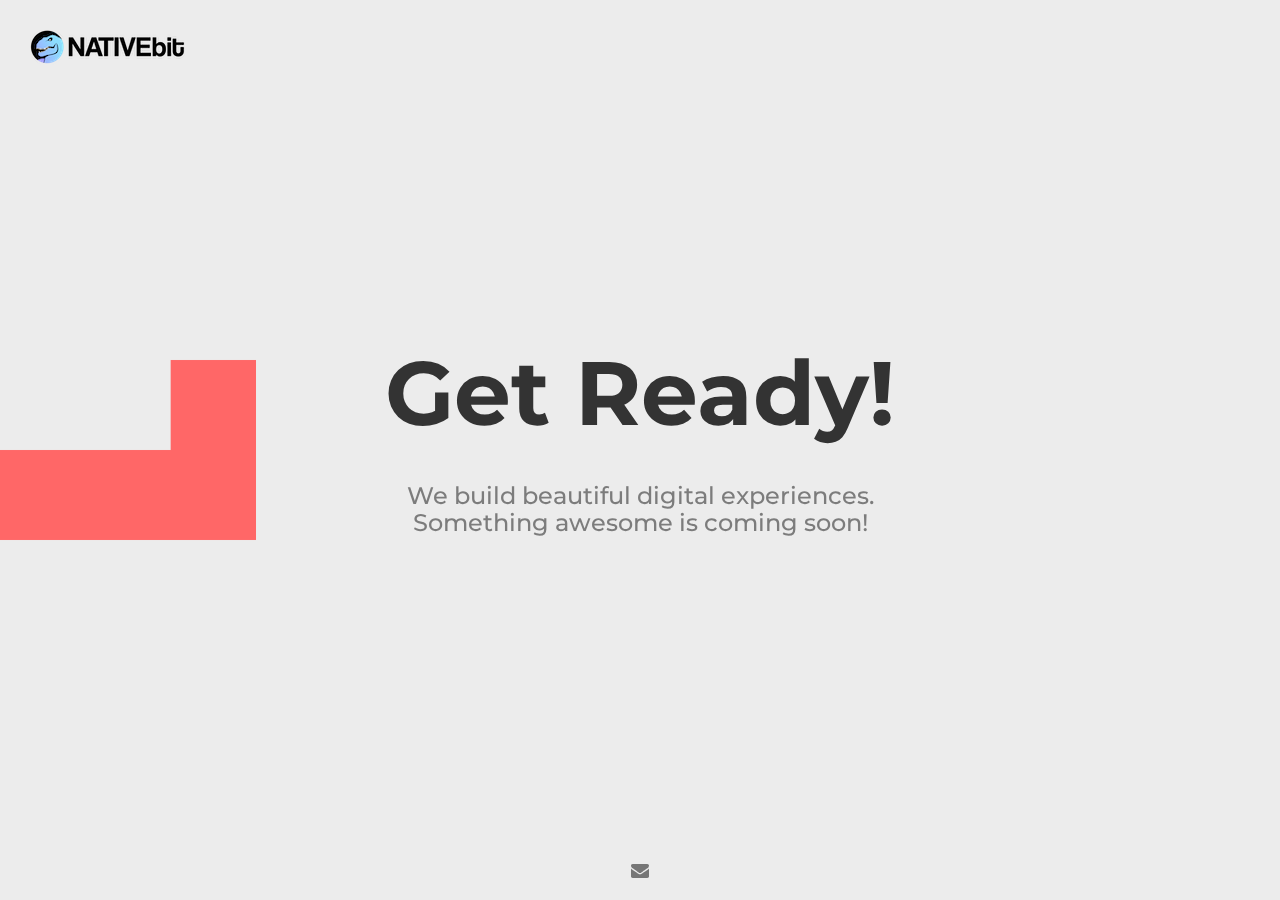
<file: index.html>
<!DOCTYPE html>

<html lang="en-US">
<head>
    <meta charset="UTF-8"/>
    <meta name="viewport" content="width=device-width, initial-scale=1.0">
    <meta name="author" content="Nativebit">

    <link href="assets/fonts/font-awesome.css" rel="stylesheet" type="text/css">
    <link href="assets/fonts/elegant-fonts.css" rel="stylesheet" type="text/css">
    <link href="https://fonts.googleapis.com/css?family=Montserrat:400,700" rel="stylesheet">
    <link rel="stylesheet" href="assets/bootstrap/css/bootstrap.css" type="text/css">
    <link rel="stylesheet" href="assets/css/magnific-popup.css" type="text/css">
    <link rel="stylesheet" href="assets/css/style.css" type="text/css">

    <title>NativeBit - Software Development Agency</title>

    <style>
        body { background-color: #f3f3f3; }
    </style>

</head>

<body>

<div class="page-wrapper">
    <header>
        <div class="brand animate"><a href=""><img src="assets/img/logo.png" alt=""></a></div>
    </header>
    <div class="content-wrapper">
        <div class="content-main animate">
            <div class="container">
                <h1 class="font-size-90">Get Ready!</h1>
                <h2 class="opacity-60">We build beautiful digital experiences.<br>Something awesome is coming soon!</h2>
            </div>
            <!--end container-->
        </div>
        <!--end content-main-->
        <div class="background-wrapper">
            <div id="background-content"></div>
        </div>
        <!--end background-wrapper-->
    </div>
    <!--end content-wrapper-->
    <footer>
        <div class="social-icons animate">
            <a href="mailto:info@nativebit.it"><i class="fa fa-envelope"></i></a>
        </div>
        <!--end social-icons-->
    </footer>
</div>
<!--end page-wrapper-->

<script  src="assets/js/jquery-2.2.1.min.js"></script>
<script  src="http://maps.google.com/maps/api/js"></script>
<script  src="assets/bootstrap/js/bootstrap.min.js"></script>
<script  src="assets/js/jquery.validate.min.js"></script>
<script  src="assets/js/jquery.magnific-popup.min.js"></script>
<script  src="assets/js/blockrain.jquery.min.js"></script>
<script  src="assets/js/custom.js"></script>

<script>

    // Background

    window.BlockrainThemes = {
        'my': {
            background: '#ececec',
            backgroundGrid: null,
            primary: null,
            secondary: null,
            stroke: null,
            innerStroke: null,
            blocks: {
                line:     '#8dff8b',
                square:   '#ff6767',
                arrow:    '#61dfff',
                rightHook:'#ff6767',
                leftHook: '#c8c8c8',
                rightZag: '#ffe858',
                leftZag:  '#ffffff'
            }
        }
    };
    $('#background-content').blockrain({
        theme: "my",
        blockWidth: 15,
        speed: 10,
        autoplay: true,
        autoplayRestart: true
    });


</script>

</body>
</file>
<file: assets/fonts/elegant-fonts.css>
@font-face {
	font-family: 'ElegantIcons';
	src:url('fonts/ElegantIcons.eot');
	src:url('fonts/ElegantIcons.eot?#iefix') format('embedded-opentype'),
		url('fonts/ElegantIcons.woff') format('woff'),
		url('fonts/ElegantIcons.ttf') format('truetype'),
		url('fonts/ElegantIcons.svg#ElegantIcons') format('svg');
	font-weight: normal;
	font-style: normal;
}

/* Use the following CSS code if you want to use data attributes for inserting your icons */
[data-icon]:before {
	font-family: 'ElegantIcons';
	content: attr(data-icon);
	speak: none;
	font-weight: normal;
	font-variant: normal;
	text-transform: none;
	line-height: 1;
	-webkit-font-smoothing: antialiased;
	-moz-osx-font-smoothing: grayscale;
}

/* Use the following CSS code if you want to have a class per icon */
/*
Instead of a list of all class selectors,
you can use the generic selector below, but it's slower:
[class*="your-class-prefix"] {
*/
.arrow_up, .arrow_down, .arrow_left, .arrow_right, .arrow_left-up, .arrow_right-up, .arrow_right-down, .arrow_left-down, .arrow-up-down, .arrow_up-down_alt, .arrow_left-right_alt, .arrow_left-right, .arrow_expand_alt2, .arrow_expand_alt, .arrow_condense, .arrow_expand, .arrow_move, .arrow_carrot-up, .arrow_carrot-down, .arrow_carrot-left, .arrow_carrot-right, .arrow_carrot-2up, .arrow_carrot-2down, .arrow_carrot-2left, .arrow_carrot-2right, .arrow_carrot-up_alt2, .arrow_carrot-down_alt2, .arrow_carrot-left_alt2, .arrow_carrot-right_alt2, .arrow_carrot-2up_alt2, .arrow_carrot-2down_alt2, .arrow_carrot-2left_alt2, .arrow_carrot-2right_alt2, .arrow_triangle-up, .arrow_triangle-down, .arrow_triangle-left, .arrow_triangle-right, .arrow_triangle-up_alt2, .arrow_triangle-down_alt2, .arrow_triangle-left_alt2, .arrow_triangle-right_alt2, .arrow_back, .icon_minus-06, .icon_plus, .icon_close, .icon_check, .icon_minus_alt2, .icon_plus_alt2, .icon_close_alt2, .icon_check_alt2, .icon_zoom-out_alt, .icon_zoom-in_alt, .icon_search, .icon_box-empty, .icon_box-selected, .icon_minus-box, .icon_plus-box, .icon_box-checked, .icon_circle-empty, .icon_circle-slelected, .icon_stop_alt2, .icon_stop, .icon_pause_alt2, .icon_pause, .icon_menu, .icon_menu-square_alt2, .icon_menu-circle_alt2, .icon_ul, .icon_ol, .icon_adjust-horiz, .icon_adjust-vert, .icon_document_alt, .icon_documents_alt, .icon_pencil, .icon_pencil-edit_alt, .icon_pencil-edit, .icon_folder-alt, .icon_folder-open_alt, .icon_folder-add_alt, .icon_info_alt, .icon_error-oct_alt, .icon_error-circle_alt, .icon_error-triangle_alt, .icon_question_alt2, .icon_question, .icon_comment_alt, .icon_chat_alt, .icon_vol-mute_alt, .icon_volume-low_alt, .icon_volume-high_alt, .icon_quotations, .icon_quotations_alt2, .icon_clock_alt, .icon_lock_alt, .icon_lock-open_alt, .icon_key_alt, .icon_cloud_alt, .icon_cloud-upload_alt, .icon_cloud-download_alt, .icon_image, .icon_images, .icon_lightbulb_alt, .icon_gift_alt, .icon_house_alt, .icon_genius, .icon_mobile, .icon_tablet, .icon_laptop, .icon_desktop, .icon_camera_alt, .icon_mail_alt, .icon_cone_alt, .icon_ribbon_alt, .icon_bag_alt, .icon_creditcard, .icon_cart_alt, .icon_paperclip, .icon_tag_alt, .icon_tags_alt, .icon_trash_alt, .icon_cursor_alt, .icon_mic_alt, .icon_compass_alt, .icon_pin_alt, .icon_pushpin_alt, .icon_map_alt, .icon_drawer_alt, .icon_toolbox_alt, .icon_book_alt, .icon_calendar, .icon_film, .icon_table, .icon_contacts_alt, .icon_headphones, .icon_lifesaver, .icon_piechart, .icon_refresh, .icon_link_alt, .icon_link, .icon_loading, .icon_blocked, .icon_archive_alt, .icon_heart_alt, .icon_star_alt, .icon_star-half_alt, .icon_star, .icon_star-half, .icon_tools, .icon_tool, .icon_cog, .icon_cogs, .arrow_up_alt, .arrow_down_alt, .arrow_left_alt, .arrow_right_alt, .arrow_left-up_alt, .arrow_right-up_alt, .arrow_right-down_alt, .arrow_left-down_alt, .arrow_condense_alt, .arrow_expand_alt3, .arrow_carrot_up_alt, .arrow_carrot-down_alt, .arrow_carrot-left_alt, .arrow_carrot-right_alt, .arrow_carrot-2up_alt, .arrow_carrot-2dwnn_alt, .arrow_carrot-2left_alt, .arrow_carrot-2right_alt, .arrow_triangle-up_alt, .arrow_triangle-down_alt, .arrow_triangle-left_alt, .arrow_triangle-right_alt, .icon_minus_alt, .icon_plus_alt, .icon_close_alt, .icon_check_alt, .icon_zoom-out, .icon_zoom-in, .icon_stop_alt, .icon_menu-square_alt, .icon_menu-circle_alt, .icon_document, .icon_documents, .icon_pencil_alt, .icon_folder, .icon_folder-open, .icon_folder-add, .icon_folder_upload, .icon_folder_download, .icon_info, .icon_error-circle, .icon_error-oct, .icon_error-triangle, .icon_question_alt, .icon_comment, .icon_chat, .icon_vol-mute, .icon_volume-low, .icon_volume-high, .icon_quotations_alt, .icon_clock, .icon_lock, .icon_lock-open, .icon_key, .icon_cloud, .icon_cloud-upload, .icon_cloud-download, .icon_lightbulb, .icon_gift, .icon_house, .icon_camera, .icon_mail, .icon_cone, .icon_ribbon, .icon_bag, .icon_cart, .icon_tag, .icon_tags, .icon_trash, .icon_cursor, .icon_mic, .icon_compass, .icon_pin, .icon_pushpin, .icon_map, .icon_drawer, .icon_toolbox, .icon_book, .icon_contacts, .icon_archive, .icon_heart, .icon_profile, .icon_group, .icon_grid-2x2, .icon_grid-3x3, .icon_music, .icon_pause_alt, .icon_phone, .icon_upload, .icon_download, .social_facebook, .social_twitter, .social_pinterest, .social_googleplus, .social_tumblr, .social_tumbleupon, .social_wordpress, .social_instagram, .social_dribbble, .social_vimeo, .social_linkedin, .social_rss, .social_deviantart, .social_share, .social_myspace, .social_skype, .social_youtube, .social_picassa, .social_googledrive, .social_flickr, .social_blogger, .social_spotify, .social_delicious, .social_facebook_circle, .social_twitter_circle, .social_pinterest_circle, .social_googleplus_circle, .social_tumblr_circle, .social_stumbleupon_circle, .social_wordpress_circle, .social_instagram_circle, .social_dribbble_circle, .social_vimeo_circle, .social_linkedin_circle, .social_rss_circle, .social_deviantart_circle, .social_share_circle, .social_myspace_circle, .social_skype_circle, .social_youtube_circle, .social_picassa_circle, .social_googledrive_alt2, .social_flickr_circle, .social_blogger_circle, .social_spotify_circle, .social_delicious_circle, .social_facebook_square, .social_twitter_square, .social_pinterest_square, .social_googleplus_square, .social_tumblr_square, .social_stumbleupon_square, .social_wordpress_square, .social_instagram_square, .social_dribbble_square, .social_vimeo_square, .social_linkedin_square, .social_rss_square, .social_deviantart_square, .social_share_square, .social_myspace_square, .social_skype_square, .social_youtube_square, .social_picassa_square, .social_googledrive_square, .social_flickr_square, .social_blogger_square, .social_spotify_square, .social_delicious_square, .icon_printer, .icon_calulator, .icon_building, .icon_floppy, .icon_drive, .icon_search-2, .icon_id, .icon_id-2, .icon_puzzle, .icon_like, .icon_dislike, .icon_mug, .icon_currency, .icon_wallet, .icon_pens, .icon_easel, .icon_flowchart, .icon_datareport, .icon_briefcase, .icon_shield, .icon_percent, .icon_globe, .icon_globe-2, .icon_target, .icon_hourglass, .icon_balance, .icon_rook, .icon_printer-alt, .icon_calculator_alt, .icon_building_alt, .icon_floppy_alt, .icon_drive_alt, .icon_search_alt, .icon_id_alt, .icon_id-2_alt, .icon_puzzle_alt, .icon_like_alt, .icon_dislike_alt, .icon_mug_alt, .icon_currency_alt, .icon_wallet_alt, .icon_pens_alt, .icon_easel_alt, .icon_flowchart_alt, .icon_datareport_alt, .icon_briefcase_alt, .icon_shield_alt, .icon_percent_alt, .icon_globe_alt, .icon_clipboard {
	font-family: 'ElegantIcons';
	speak: none;
	font-style: normal;
	font-weight: normal;
	font-variant: normal;
	text-transform: none;
	line-height: 1;
	-webkit-font-smoothing: antialiased;
}
.arrow_up:before {
	content: "\21";
}
.arrow_down:before {
	content: "\22";
}
.arrow_left:before {
	content: "\23";
}
.arrow_right:before {
	content: "\24";
}
.arrow_left-up:before {
	content: "\25";
}
.arrow_right-up:before {
	content: "\26";
}
.arrow_right-down:before {
	content: "\27";
}
.arrow_left-down:before {
	content: "\28";
}
.arrow-up-down:before {
	content: "\29";
}
.arrow_up-down_alt:before {
	content: "\2a";
}
.arrow_left-right_alt:before {
	content: "\2b";
}
.arrow_left-right:before {
	content: "\2c";
}
.arrow_expand_alt2:before {
	content: "\2d";
}
.arrow_expand_alt:before {
	content: "\2e";
}
.arrow_condense:before {
	content: "\2f";
}
.arrow_expand:before {
	content: "\30";
}
.arrow_move:before {
	content: "\31";
}
.arrow_carrot-up:before {
	content: "\32";
}
.arrow_carrot-down:before {
	content: "\33";
}
.arrow_carrot-left:before {
	content: "\34";
}
.arrow_carrot-right:before {
	content: "\35";
}
.arrow_carrot-2up:before {
	content: "\36";
}
.arrow_carrot-2down:before {
	content: "\37";
}
.arrow_carrot-2left:before {
	content: "\38";
}
.arrow_carrot-2right:before {
	content: "\39";
}
.arrow_carrot-up_alt2:before {
	content: "\3a";
}
.arrow_carrot-down_alt2:before {
	content: "\3b";
}
.arrow_carrot-left_alt2:before {
	content: "\3c";
}
.arrow_carrot-right_alt2:before {
	content: "\3d";
}
.arrow_carrot-2up_alt2:before {
	content: "\3e";
}
.arrow_carrot-2down_alt2:before {
	content: "\3f";
}
.arrow_carrot-2left_alt2:before {
	content: "\40";
}
.arrow_carrot-2right_alt2:before {
	content: "\41";
}
.arrow_triangle-up:before {
	content: "\42";
}
.arrow_triangle-down:before {
	content: "\43";
}
.arrow_triangle-left:before {
	content: "\44";
}
.arrow_triangle-right:before {
	content: "\45";
}
.arrow_triangle-up_alt2:before {
	content: "\46";
}
.arrow_triangle-down_alt2:before {
	content: "\47";
}
.arrow_triangle-left_alt2:before {
	content: "\48";
}
.arrow_triangle-right_alt2:before {
	content: "\49";
}
.arrow_back:before {
	content: "\4a";
}
.icon_minus-06:before {
	content: "\4b";
}
.icon_plus:before {
	content: "\4c";
}
.icon_close:before {
	content: "\4d";
}
.icon_check:before {
	content: "\4e";
}
.icon_minus_alt2:before {
	content: "\4f";
}
.icon_plus_alt2:before {
	content: "\50";
}
.icon_close_alt2:before {
	content: "\51";
}
.icon_check_alt2:before {
	content: "\52";
}
.icon_zoom-out_alt:before {
	content: "\53";
}
.icon_zoom-in_alt:before {
	content: "\54";
}
.icon_search:before {
	content: "\55";
}
.icon_box-empty:before {
	content: "\56";
}
.icon_box-selected:before {
	content: "\57";
}
.icon_minus-box:before {
	content: "\58";
}
.icon_plus-box:before {
	content: "\59";
}
.icon_box-checked:before {
	content: "\5a";
}
.icon_circle-empty:before {
	content: "\5b";
}
.icon_circle-slelected:before {
	content: "\5c";
}
.icon_stop_alt2:before {
	content: "\5d";
}
.icon_stop:before {
	content: "\5e";
}
.icon_pause_alt2:before {
	content: "\5f";
}
.icon_pause:before {
	content: "\60";
}
.icon_menu:before {
	content: "\61";
}
.icon_menu-square_alt2:before {
	content: "\62";
}
.icon_menu-circle_alt2:before {
	content: "\63";
}
.icon_ul:before {
	content: "\64";
}
.icon_ol:before {
	content: "\65";
}
.icon_adjust-horiz:before {
	content: "\66";
}
.icon_adjust-vert:before {
	content: "\67";
}
.icon_document_alt:before {
	content: "\68";
}
.icon_documents_alt:before {
	content: "\69";
}
.icon_pencil:before {
	content: "\6a";
}
.icon_pencil-edit_alt:before {
	content: "\6b";
}
.icon_pencil-edit:before {
	content: "\6c";
}
.icon_folder-alt:before {
	content: "\6d";
}
.icon_folder-open_alt:before {
	content: "\6e";
}
.icon_folder-add_alt:before {
	content: "\6f";
}
.icon_info_alt:before {
	content: "\70";
}
.icon_error-oct_alt:before {
	content: "\71";
}
.icon_error-circle_alt:before {
	content: "\72";
}
.icon_error-triangle_alt:before {
	content: "\73";
}
.icon_question_alt2:before {
	content: "\74";
}
.icon_question:before {
	content: "\75";
}
.icon_comment_alt:before {
	content: "\76";
}
.icon_chat_alt:before {
	content: "\77";
}
.icon_vol-mute_alt:before {
	content: "\78";
}
.icon_volume-low_alt:before {
	content: "\79";
}
.icon_volume-high_alt:before {
	content: "\7a";
}
.icon_quotations:before {
	content: "\7b";
}
.icon_quotations_alt2:before {
	content: "\7c";
}
.icon_clock_alt:before {
	content: "\7d";
}
.icon_lock_alt:before {
	content: "\7e";
}
.icon_lock-open_alt:before {
	content: "\e000";
}
.icon_key_alt:before {
	content: "\e001";
}
.icon_cloud_alt:before {
	content: "\e002";
}
.icon_cloud-upload_alt:before {
	content: "\e003";
}
.icon_cloud-download_alt:before {
	content: "\e004";
}
.icon_image:before {
	content: "\e005";
}
.icon_images:before {
	content: "\e006";
}
.icon_lightbulb_alt:before {
	content: "\e007";
}
.icon_gift_alt:before {
	content: "\e008";
}
.icon_house_alt:before {
	content: "\e009";
}
.icon_genius:before {
	content: "\e00a";
}
.icon_mobile:before {
	content: "\e00b";
}
.icon_tablet:before {
	content: "\e00c";
}
.icon_laptop:before {
	content: "\e00d";
}
.icon_desktop:before {
	content: "\e00e";
}
.icon_camera_alt:before {
	content: "\e00f";
}
.icon_mail_alt:before {
	content: "\e010";
}
.icon_cone_alt:before {
	content: "\e011";
}
.icon_ribbon_alt:before {
	content: "\e012";
}
.icon_bag_alt:before {
	content: "\e013";
}
.icon_creditcard:before {
	content: "\e014";
}
.icon_cart_alt:before {
	content: "\e015";
}
.icon_paperclip:before {
	content: "\e016";
}
.icon_tag_alt:before {
	content: "\e017";
}
.icon_tags_alt:before {
	content: "\e018";
}
.icon_trash_alt:before {
	content: "\e019";
}
.icon_cursor_alt:before {
	content: "\e01a";
}
.icon_mic_alt:before {
	content: "\e01b";
}
.icon_compass_alt:before {
	content: "\e01c";
}
.icon_pin_alt:before {
	content: "\e01d";
}
.icon_pushpin_alt:before {
	content: "\e01e";
}
.icon_map_alt:before {
	content: "\e01f";
}
.icon_drawer_alt:before {
	content: "\e020";
}
.icon_toolbox_alt:before {
	content: "\e021";
}
.icon_book_alt:before {
	content: "\e022";
}
.icon_calendar:before {
	content: "\e023";
}
.icon_film:before {
	content: "\e024";
}
.icon_table:before {
	content: "\e025";
}
.icon_contacts_alt:before {
	content: "\e026";
}
.icon_headphones:before {
	content: "\e027";
}
.icon_lifesaver:before {
	content: "\e028";
}
.icon_piechart:before {
	content: "\e029";
}
.icon_refresh:before {
	content: "\e02a";
}
.icon_link_alt:before {
	content: "\e02b";
}
.icon_link:before {
	content: "\e02c";
}
.icon_loading:before {
	content: "\e02d";
}
.icon_blocked:before {
	content: "\e02e";
}
.icon_archive_alt:before {
	content: "\e02f";
}
.icon_heart_alt:before {
	content: "\e030";
}
.icon_star_alt:before {
	content: "\e031";
}
.icon_star-half_alt:before {
	content: "\e032";
}
.icon_star:before {
	content: "\e033";
}
.icon_star-half:before {
	content: "\e034";
}
.icon_tools:before {
	content: "\e035";
}
.icon_tool:before {
	content: "\e036";
}
.icon_cog:before {
	content: "\e037";
}
.icon_cogs:before {
	content: "\e038";
}
.arrow_up_alt:before {
	content: "\e039";
}
.arrow_down_alt:before {
	content: "\e03a";
}
.arrow_left_alt:before {
	content: "\e03b";
}
.arrow_right_alt:before {
	content: "\e03c";
}
.arrow_left-up_alt:before {
	content: "\e03d";
}
.arrow_right-up_alt:before {
	content: "\e03e";
}
.arrow_right-down_alt:before {
	content: "\e03f";
}
.arrow_left-down_alt:before {
	content: "\e040";
}
.arrow_condense_alt:before {
	content: "\e041";
}
.arrow_expand_alt3:before {
	content: "\e042";
}
.arrow_carrot_up_alt:before {
	content: "\e043";
}
.arrow_carrot-down_alt:before {
	content: "\e044";
}
.arrow_carrot-left_alt:before {
	content: "\e045";
}
.arrow_carrot-right_alt:before {
	content: "\e046";
}
.arrow_carrot-2up_alt:before {
	content: "\e047";
}
.arrow_carrot-2dwnn_alt:before {
	content: "\e048";
}
.arrow_carrot-2left_alt:before {
	content: "\e049";
}
.arrow_carrot-2right_alt:before {
	content: "\e04a";
}
.arrow_triangle-up_alt:before {
	content: "\e04b";
}
.arrow_triangle-down_alt:before {
	content: "\e04c";
}
.arrow_triangle-left_alt:before {
	content: "\e04d";
}
.arrow_triangle-right_alt:before {
	content: "\e04e";
}
.icon_minus_alt:before {
	content: "\e04f";
}
.icon_plus_alt:before {
	content: "\e050";
}
.icon_close_alt:before {
	content: "\e051";
}
.icon_check_alt:before {
	content: "\e052";
}
.icon_zoom-out:before {
	content: "\e053";
}
.icon_zoom-in:before {
	content: "\e054";
}
.icon_stop_alt:before {
	content: "\e055";
}
.icon_menu-square_alt:before {
	content: "\e056";
}
.icon_menu-circle_alt:before {
	content: "\e057";
}
.icon_document:before {
	content: "\e058";
}
.icon_documents:before {
	content: "\e059";
}
.icon_pencil_alt:before {
	content: "\e05a";
}
.icon_folder:before {
	content: "\e05b";
}
.icon_folder-open:before {
	content: "\e05c";
}
.icon_folder-add:before {
	content: "\e05d";
}
.icon_folder_upload:before {
	content: "\e05e";
}
.icon_folder_download:before {
	content: "\e05f";
}
.icon_info:before {
	content: "\e060";
}
.icon_error-circle:before {
	content: "\e061";
}
.icon_error-oct:before {
	content: "\e062";
}
.icon_error-triangle:before {
	content: "\e063";
}
.icon_question_alt:before {
	content: "\e064";
}
.icon_comment:before {
	content: "\e065";
}
.icon_chat:before {
	content: "\e066";
}
.icon_vol-mute:before {
	content: "\e067";
}
.icon_volume-low:before {
	content: "\e068";
}
.icon_volume-high:before {
	content: "\e069";
}
.icon_quotations_alt:before {
	content: "\e06a";
}
.icon_clock:before {
	content: "\e06b";
}
.icon_lock:before {
	content: "\e06c";
}
.icon_lock-open:before {
	content: "\e06d";
}
.icon_key:before {
	content: "\e06e";
}
.icon_cloud:before {
	content: "\e06f";
}
.icon_cloud-upload:before {
	content: "\e070";
}
.icon_cloud-download:before {
	content: "\e071";
}
.icon_lightbulb:before {
	content: "\e072";
}
.icon_gift:before {
	content: "\e073";
}
.icon_house:before {
	content: "\e074";
}
.icon_camera:before {
	content: "\e075";
}
.icon_mail:before {
	content: "\e076";
}
.icon_cone:before {
	content: "\e077";
}
.icon_ribbon:before {
	content: "\e078";
}
.icon_bag:before {
	content: "\e079";
}
.icon_cart:before {
	content: "\e07a";
}
.icon_tag:before {
	content: "\e07b";
}
.icon_tags:before {
	content: "\e07c";
}
.icon_trash:before {
	content: "\e07d";
}
.icon_cursor:before {
	content: "\e07e";
}
.icon_mic:before {
	content: "\e07f";
}
.icon_compass:before {
	content: "\e080";
}
.icon_pin:before {
	content: "\e081";
}
.icon_pushpin:before {
	content: "\e082";
}
.icon_map:before {
	content: "\e083";
}
.icon_drawer:before {
	content: "\e084";
}
.icon_toolbox:before {
	content: "\e085";
}
.icon_book:before {
	content: "\e086";
}
.icon_contacts:before {
	content: "\e087";
}
.icon_archive:before {
	content: "\e088";
}
.icon_heart:before {
	content: "\e089";
}
.icon_profile:before {
	content: "\e08a";
}
.icon_group:before {
	content: "\e08b";
}
.icon_grid-2x2:before {
	content: "\e08c";
}
.icon_grid-3x3:before {
	content: "\e08d";
}
.icon_music:before {
	content: "\e08e";
}
.icon_pause_alt:before {
	content: "\e08f";
}
.icon_phone:before {
	content: "\e090";
}
.icon_upload:before {
	content: "\e091";
}
.icon_download:before {
	content: "\e092";
}
.social_facebook:before {
	content: "\e093";
}
.social_twitter:before {
	content: "\e094";
}
.social_pinterest:before {
	content: "\e095";
}
.social_googleplus:before {
	content: "\e096";
}
.social_tumblr:before {
	content: "\e097";
}
.social_tumbleupon:before {
	content: "\e098";
}
.social_wordpress:before {
	content: "\e099";
}
.social_instagram:before {
	content: "\e09a";
}
.social_dribbble:before {
	content: "\e09b";
}
.social_vimeo:before {
	content: "\e09c";
}
.social_linkedin:before {
	content: "\e09d";
}
.social_rss:before {
	content: "\e09e";
}
.social_deviantart:before {
	content: "\e09f";
}
.social_share:before {
	content: "\e0a0";
}
.social_myspace:before {
	content: "\e0a1";
}
.social_skype:before {
	content: "\e0a2";
}
.social_youtube:before {
	content: "\e0a3";
}
.social_picassa:before {
	content: "\e0a4";
}
.social_googledrive:before {
	content: "\e0a5";
}
.social_flickr:before {
	content: "\e0a6";
}
.social_blogger:before {
	content: "\e0a7";
}
.social_spotify:before {
	content: "\e0a8";
}
.social_delicious:before {
	content: "\e0a9";
}
.social_facebook_circle:before {
	content: "\e0aa";
}
.social_twitter_circle:before {
	content: "\e0ab";
}
.social_pinterest_circle:before {
	content: "\e0ac";
}
.social_googleplus_circle:before {
	content: "\e0ad";
}
.social_tumblr_circle:before {
	content: "\e0ae";
}
.social_stumbleupon_circle:before {
	content: "\e0af";
}
.social_wordpress_circle:before {
	content: "\e0b0";
}
.social_instagram_circle:before {
	content: "\e0b1";
}
.social_dribbble_circle:before {
	content: "\e0b2";
}
.social_vimeo_circle:before {
	content: "\e0b3";
}
.social_linkedin_circle:before {
	content: "\e0b4";
}
.social_rss_circle:before {
	content: "\e0b5";
}
.social_deviantart_circle:before {
	content: "\e0b6";
}
.social_share_circle:before {
	content: "\e0b7";
}
.social_myspace_circle:before {
	content: "\e0b8";
}
.social_skype_circle:before {
	content: "\e0b9";
}
.social_youtube_circle:before {
	content: "\e0ba";
}
.social_picassa_circle:before {
	content: "\e0bb";
}
.social_googledrive_alt2:before {
	content: "\e0bc";
}
.social_flickr_circle:before {
	content: "\e0bd";
}
.social_blogger_circle:before {
	content: "\e0be";
}
.social_spotify_circle:before {
	content: "\e0bf";
}
.social_delicious_circle:before {
	content: "\e0c0";
}
.social_facebook_square:before {
	content: "\e0c1";
}
.social_twitter_square:before {
	content: "\e0c2";
}
.social_pinterest_square:before {
	content: "\e0c3";
}
.social_googleplus_square:before {
	content: "\e0c4";
}
.social_tumblr_square:before {
	content: "\e0c5";
}
.social_stumbleupon_square:before {
	content: "\e0c6";
}
.social_wordpress_square:before {
	content: "\e0c7";
}
.social_instagram_square:before {
	content: "\e0c8";
}
.social_dribbble_square:before {
	content: "\e0c9";
}
.social_vimeo_square:before {
	content: "\e0ca";
}
.social_linkedin_square:before {
	content: "\e0cb";
}
.social_rss_square:before {
	content: "\e0cc";
}
.social_deviantart_square:before {
	content: "\e0cd";
}
.social_share_square:before {
	content: "\e0ce";
}
.social_myspace_square:before {
	content: "\e0cf";
}
.social_skype_square:before {
	content: "\e0d0";
}
.social_youtube_square:before {
	content: "\e0d1";
}
.social_picassa_square:before {
	content: "\e0d2";
}
.social_googledrive_square:before {
	content: "\e0d3";
}
.social_flickr_square:before {
	content: "\e0d4";
}
.social_blogger_square:before {
	content: "\e0d5";
}
.social_spotify_square:before {
	content: "\e0d6";
}
.social_delicious_square:before {
	content: "\e0d7";
}
.icon_printer:before {
	content: "\e103";
}
.icon_calulator:before {
	content: "\e0ee";
}
.icon_building:before {
	content: "\e0ef";
}
.icon_floppy:before {
	content: "\e0e8";
}
.icon_drive:before {
	content: "\e0ea";
}
.icon_search-2:before {
	content: "\e101";
}
.icon_id:before {
	content: "\e107";
}
.icon_id-2:before {
	content: "\e108";
}
.icon_puzzle:before {
	content: "\e102";
}
.icon_like:before {
	content: "\e106";
}
.icon_dislike:before {
	content: "\e0eb";
}
.icon_mug:before {
	content: "\e105";
}
.icon_currency:before {
	content: "\e0ed";
}
.icon_wallet:before {
	content: "\e100";
}
.icon_pens:before {
	content: "\e104";
}
.icon_easel:before {
	content: "\e0e9";
}
.icon_flowchart:before {
	content: "\e109";
}
.icon_datareport:before {
	content: "\e0ec";
}
.icon_briefcase:before {
	content: "\e0fe";
}
.icon_shield:before {
	content: "\e0f6";
}
.icon_percent:before {
	content: "\e0fb";
}
.icon_globe:before {
	content: "\e0e2";
}
.icon_globe-2:before {
	content: "\e0e3";
}
.icon_target:before {
	content: "\e0f5";
}
.icon_hourglass:before {
	content: "\e0e1";
}
.icon_balance:before {
	content: "\e0ff";
}
.icon_rook:before {
	content: "\e0f8";
}
.icon_printer-alt:before {
	content: "\e0fa";
}
.icon_calculator_alt:before {
	content: "\e0e7";
}
.icon_building_alt:before {
	content: "\e0fd";
}
.icon_floppy_alt:before {
	content: "\e0e4";
}
.icon_drive_alt:before {
	content: "\e0e5";
}
.icon_search_alt:before {
	content: "\e0f7";
}
.icon_id_alt:before {
	content: "\e0e0";
}
.icon_id-2_alt:before {
	content: "\e0fc";
}
.icon_puzzle_alt:before {
	content: "\e0f9";
}
.icon_like_alt:before {
	content: "\e0dd";
}
.icon_dislike_alt:before {
	content: "\e0f1";
}
.icon_mug_alt:before {
	content: "\e0dc";
}
.icon_currency_alt:before {
	content: "\e0f3";
}
.icon_wallet_alt:before {
	content: "\e0d8";
}
.icon_pens_alt:before {
	content: "\e0db";
}
.icon_easel_alt:before {
	content: "\e0f0";
}
.icon_flowchart_alt:before {
	content: "\e0df";
}
.icon_datareport_alt:before {
	content: "\e0f2";
}
.icon_briefcase_alt:before {
	content: "\e0f4";
}
.icon_shield_alt:before {
	content: "\e0d9";
}
.icon_percent_alt:before {
	content: "\e0da";
}
.icon_globe_alt:before {
	content: "\e0de";
}
.icon_clipboard:before {
	content: "\e0e6";
}


	.glyph {
		float: left;
		text-align: center;
		padding: .75em;
		margin: .4em 1.5em .75em 0;
		width: 6em;
text-shadow: none;
	}
        .glyph_big {
        font-size: 128px;
        color: #59c5dc;
        float: left;
        margin-right: 20px;
        }

        .glyph div { padding-bottom: 10px;}

	.glyph input {
		font-family: consolas, monospace;
		font-size: 12px;
		width: 100%;
		text-align: center;
		border: 0;
		box-shadow: 0 0 0 1px #ccc;
		padding: .2em;
                -moz-border-radius: 5px;
                -webkit-border-radius: 5px;
	}
	.centered {
		margin-left: auto;
		margin-right: auto;
	}
	.glyph .fs1 {
		font-size: 2em;
	}
</file>
<file: assets/css/style.css>
/*----------------------------------------------------------------------------------------------------------------------
[Table of contents]

A. Basic Styling
  -- Styling

B. Helpers
  -- Animations
  -- Universal Classes

C. Components
  -- Background
  -- Box
  -- Content wrapper
  -- Count-down
  -- Footer
  -- Forms
  -- Header
  -- Magnific popup
  -- Map
  -- Modal
  -- Page wrapper
  -- Parallax
  -- Person
  -- Skill
  -- Social icons
  -- Work;

----------------------------------------------------------------------------------------------------------------------*/

/***********************************************************************************************************************
A. Basic Styling
***********************************************************************************************************************/

body, html {
    height: 100%;
    font-family: 'Montserrat', sans-serif;
    font-size: 1rem;
    overflow: hidden;
    position: relative;
    margin-right: 0 !important;
    margin: 0;
}

a {
    transition: .4s ease;
    outline: none !important;
    color: #000;
}

a:hover, a:focus, a:active {
    text-decoration: none;
}

a.icon i {
    margin-right: .375rem;
    margin-left: .375rem;
}

dl dt {
    float: left;
}

dl dd {
    text-align: right;
    margin-bottom: .375rem;
}

h1 {
    font-size: 5rem;
    font-weight: bold;
}

h2 {
    font-size: 1.5rem;
}

h4 {
    font-size: 1.125rem;
    font-weight: bold;
}

h5 {
    font-size: .875rem;
}

p {
    opacity: .6;
}

img {
    max-width: 100%;
}

section {
    margin-bottom: 2.5rem;
}

/***********************************************************************************************************************
B. Helpers
***********************************************************************************************************************/

/* Animate */

.animate {
    transition: .6s;
    opacity: 0;
    transform: scale(.98);
}

.animate.idle {
    opacity: 1;
    transform: scale(1);
}

.background-wrapper, .active-slider {
    position: absolute;
    top: 0;
    left: 0;
    width: 100%;
    height: 100%;
    z-index: 0;
    overflow: hidden;
}

.background-wrapper img, .active-slider img {
    width: 100%;
    height: auto;
}

.background-wrapper .map, .active-slider .map {
    height: 100%;
}

.background-wrapper .background-color, .active-slider .background-color {
    position: absolute;
    top: 0;
    left: 0;
    width: 100%;
    height: 100%;
    z-index: -2;
}

.background-wrapper .background-color.background-color-white,
.active-slider .background-color.background-color-white {
    background-color: #fff;
}

.background-wrapper .background-color.background-color-black,
.active-slider .background-color.background-color-black {
    background-color: #000;
}

.bg-transfer {
    background-size: cover;
    background-position: center center;
    position: absolute;
    top: 0;
    left: 0;
    height: 100%;
    overflow: hidden;
    z-index: -1;
    width: 100%;
}

.bg-transfer img {
    display: none !important;
}

.bg-transfer.bg-fixed {
    background-attachment: fixed;
    background-size: 100%;
    background-position: top center;
}

.center {
    text-align: center;
}

.note {
    opacity: .4;
    font-size: .75rem;
    margin: .5rem 0;
}

.shadow {
    box-shadow: 0 .0625rem .625rem rgba(0, 0, 0, .07);
}

.font-size-10 {
    font-size: .625rem;
}

.font-size-20 {
    font-size: 1.25rem;
}

.font-size-30 {
    font-size: 1.875rem;
}

.font-size-40 {
    font-size: 2.5rem;
}

.font-size-50 {
    font-size: 3.125rem;
}

.font-size-60 {
    font-size: 3.75rem;
}

.font-size-70 {
    font-size: 4.375rem;
}

.font-size-80 {
    font-size: 5rem;
}

.font-size-90 {
    font-size: 5.625rem;
}

.font-size-100 {
    font-size: 6.25rem;
}

.font-size-110 {
    font-size: 6.875rem;
}

.font-size-120 {
    font-size: 7.5rem;
}

.opacity-90 {
    opacity: .9;
}

.opacity-80 {
    opacity: .8;
}

.opacity-70 {
    opacity: .7;
}

.opacity-60 {
    opacity: .6;
}

.opacity-50 {
    opacity: .5;
}

.opacity-40 {
    opacity: .4;
}

.opacity-30 {
    opacity: .3;
}

.opacity-20 {
    opacity: .2;
}

.opacity-19 {
    opacity: .19;
}

.opacity-18 {
    opacity: .18;
}

.opacity-17 {
    opacity: .17;
}

.opacity-16 {
    opacity: .16;
}

.opacity-15 {
    opacity: .15;
}

.opacity-14 {
    opacity: .14;
}

.opacity-13 {
    opacity: .13;
}

.opacity-12 {
    opacity: .12;
}

.opacity-11 {
    opacity: .11;
}

.opacity-10 {
    opacity: .1;
}

.opacity-9 {
    opacity: .09;
}

.opacity-8 {
    opacity: .08;
}

.opacity-7 {
    opacity: .07;
}

.opacity-6 {
    opacity: .06;
}

.opacity-5 {
    opacity: .05;
}

.opacity-4 {
    opacity: .04;
}

.opacity-3 {
    opacity: .03;
}

.opacity-2 {
    opacity: .02;
}

.opacity-1 {
    opacity: .01;
}

.opacity-0 {
    opacity: ;
}

/***********************************************************************************************************************
C. Components
***********************************************************************************************************************/

/* Background */

#background-content {
    height: 100%;
    width: 100%;
}

/* -- Box */

.box {
    margin-bottom: 1.875rem;
}

.box .icon {
    margin-top: .9375rem;
}

/* -- Content Wrapper */

.content-wrapper {
    display: table;
    height: 100%;
    width: 100%;
    position: absolute;
}

.content-wrapper .content-main {
    text-align: center;
    z-index: 1;
    pointer-events: none;
    display: table-cell;
    vertical-align: middle;
    position: relative;
}

.content-wrapper .content-main h1 {
    margin-bottom: 2.5rem;
}

.content-wrapper .content-main h2 {
    margin-top: 1.25rem;
    margin-bottom: 2.5rem;
}

.content-wrapper .content-main form {
    pointer-events: auto;
    margin-top: 1.875rem;
    margin-bottom: 1.25rem;
}

.content-wrapper .content-main .container {
    z-index: 1;
    position: relative;
}

/* -- Count Down */

.count-down {
    margin-bottom: 3.75rem;
}

.count-down .countdown-row {
    width: 100%;
}

.count-down .countdown-row.countdown-show4 .countdown-section {
    width: 25%;
}

.count-down .countdown-row.countdown-show3 .countdown-section {
    width: 33%;
}

.count-down .countdown-row.countdown-show2 .countdown-section {
    width: 50%;
}

.count-down .countdown-row.countdown-show1 .countdown-section {
    width: 100%;
}

.count-down .countdown-row .countdown-section {
    display: inline-block;
    position: relative;
}

.count-down .countdown-row .countdown-amount {
    font-size: 3.75rem;
    font-weight: bold;
    display: block;
    margin-bottom: -1.25rem;
    position: relative;
}

.count-down .countdown-row .countdown-period {
    opacity: .5;
    font-size: .75rem;
    text-transform: uppercase;
}

/* -- Footer */

footer {
    position: absolute;
    bottom: .625rem;
    text-align: center;
    width: 100%;
}

footer .social-icons a {
    opacity: .5;
    color: #000;
    padding: .3125rem .625rem;
    display: inline-block;
    font-size: 1.125rem;
}

footer .social-icons a:hover {
    opacity: 1;
}

input[type="text"], input[type="email"], input[type="date"], input[type="time"],
input[type="search"], input[type="password"], input[type="number"],
input[type="tel"], textarea.form-control {
    border-radius: 0;
    transition: .3s;
    box-shadow: none;
    -webkit-appearance: none;
    background-color: rgba(0, 0, 0, .03);
    border: 0 solid transparent;
    color: rgba(0, 0, 0, .6);
    outline: none !important;
    padding-top: .75rem;
    padding-bottom: .75rem;
    padding-left: .75rem;
    padding-right: .75rem;
    width: 100%;
    height: inherit;
    font-size: .875rem;
}

input[type="text"]:active, input[type="text"]:focus, input[type="email"]:active,
input[type="email"]:focus, input[type="date"]:active, input[type="date"]:focus,
input[type="time"]:active, input[type="time"]:focus, input[type="search"]:active,
input[type="search"]:focus, input[type="password"]:active,
input[type="password"]:focus, input[type="number"]:active,
input[type="number"]:focus, input[type="tel"]:active, input[type="tel"]:focus,
textarea.form-control:active, textarea.form-control:focus {
    box-shadow: none;
    background-color: rgba(0, 0, 0, .06);
    border-color: #fff;
}

input[type="text"]:hover, input[type="email"]:hover, input[type="date"]:hover,
input[type="time"]:hover, input[type="search"]:hover,
input[type="password"]:hover, input[type="number"]:hover,
input[type="tel"]:hover, textarea.form-control:hover {
    box-shadow: none;
    background-color: rgba(0, 0, 0, .06);
}

form.has-background {
    border-radius: .3125rem;
    background-color: rgba(0, 0, 0, .3);
    padding: 1.25rem;
}

form.submitted .status {
    transform: scale(1);
}

form.submitted .form-group, form.submitted .input-group {
    pointer-events: none;
}

form .status {
    transform: scale(.1);
    transition: .4s ease;
    top: -1.25rem;
    right: -1.25rem;
    position: absolute;
}

form .status .status-icon {
    border-radius: 50%;
    transition: .4s ease;
    width: 2.5rem;
    height: 2.5rem;
    background-color: grey;
    color: #fff;
    text-align: center;
    line-height: 2.5rem;
}

form .status .status-icon.valid {
    background-color: #50aa8d;
}

form .status .status-icon.invalid {
    background-color: #e45544;
}

form .status i {
    font-size: 1.125rem;
}

.form ::-webkit-input-placeholder {
    color: rgba(0, 0, 0, .3);
}

.form :-moz-placeholder {
    color: rgba(0, 0, 0, .3);
}

.form ::-moz-placeholder {
    color: rgba(0, 0, 0, .3);
}

.form :-ms-input-placeholder {
    color: rgba(0, 0, 0, .3);
}

.input-group {
    box-shadow: .0625rem .0625rem .5rem rgba(0, 0, 0, .07);
    border-radius: 3.125rem;
    width: 100%;
    overflow: hidden;
}

.input-group .input-group-btn {
    position: absolute;
    height: 100%;
    right: 0;
    width: auto;
    z-index: 5;
}

.input-group .input-group-btn .btn {
    transform: scale(.8);
    border-radius: 100%;
    transition: .4s ease;
    border: .1875rem solid rgba(0, 0, 0, .03);
    background-color: transparent;
    height: 100%;
    outline: none !important;
    width: 5rem;
    font-size: 1.5rem;
}

.input-group .input-group-btn .btn:hover {
    background-color: rgba(0, 0, 0, .03);
}

.input-group input[type="text"], .input-group input[type="email"],
.input-group input[type="date"], .input-group input[type="time"],
.input-group input[type="search"], .input-group input[type="password"],
.input-group input[type="number"], .input-group input[type="tel"],
.input-group textarea.form-control {
    border-radius: 0;
    transition: .3s;
    box-shadow: none;
    -webkit-appearance: none;
    background-color: #fff;
    border: .125rem solid #fff;
    color: rgba(0, 0, 0, .6);
    outline: none !important;
    padding-top: 1.5625rem;
    padding-bottom: 1.5625rem;
    padding-left: 1.5625rem;
    padding-right: 1.5625rem;
    width: 100%;
    height: inherit;
    font-size: 1.125rem;
}

.input-group input[type="text"]:active, .input-group input[type="text"]:focus,
.input-group input[type="email"]:active, .input-group input[type="email"]:focus,
.input-group input[type="date"]:active, .input-group input[type="date"]:focus,
.input-group input[type="time"]:active, .input-group input[type="time"]:focus,
.input-group input[type="search"]:active,
.input-group input[type="search"]:focus,
.input-group input[type="password"]:active,
.input-group input[type="password"]:focus,
.input-group input[type="number"]:active,
.input-group input[type="number"]:focus, .input-group input[type="tel"]:active,
.input-group input[type="tel"]:focus, .input-group textarea.form-control:active,
.input-group textarea.form-control:focus {
    box-shadow: none;
    background-color: #fff;
    border-color: #fff;
}

.input-group input[type="text"]:hover, .input-group input[type="email"]:hover,
.input-group input[type="date"]:hover, .input-group input[type="time"]:hover,
.input-group input[type="search"]:hover,
.input-group input[type="password"]:hover,
.input-group input[type="number"]:hover, .input-group input[type="tel"]:hover,
.input-group textarea.form-control:hover {
    box-shadow: none;
    background-color: #fff;
}

.form-group .btn {
    padding-top: .875rem;
    padding-bottom: .875rem;
}

/* -- Header */

.page-wrapper header {
    position: fixed;
    z-index: 999;
    padding: 1.875rem;
    display: table;
    width: 100%;
    pointer-events: none;
}

.page-wrapper header .brand {
    text-align: left;
    display: table-cell;
    vertical-align: middle;
    pointer-events: auto;
}

.page-wrapper header nav {
    display: table-cell;
    vertical-align: middle;
    text-align: right;
}

.page-wrapper header nav .navigation li {
    display: inline-block;
}

.page-wrapper header nav .navigation li a {
    padding: .3125rem .375rem;
    font-weight: bold;
    text-transform: uppercase;
    font-size: .75rem;
    pointer-events: auto;
}

/* -- Magnific Popup */

.mfp-wrap {
    z-index: 2000;
}

.mfp-bg {
    z-index: 1999;
}

/* -- Map */

#map {
    height: 12.5rem;
    width: 100%;
}

/* -- Modal */

.modal {
    text-align: center;
}

.modal.fade .modal-dialog {
    transform: translate(0, 0) scale(.95);
}

.modal.fade.in .modal-dialog {
    transform: translate(0, 0) scale(1);
}

.modal-dialog {
    width: auto;
    display: inline-block;
    text-align: left;
    vertical-align: middle;
    max-width: 100%;
}

.modal-dialog .modal-content {
    border-radius: 0;
    border: none;
}

.modal-dialog .modal-content h2 {
    font-size: 2.25rem;
    font-weight: bold;
}

.modal-dialog .modal-content h3 {
    font-size: 1.5rem;
    margin-bottom: 1.875rem;
}

.modal-dialog .modal-content .modal-header {
    border-bottom: none;
    padding: 4.0625rem 2.8125rem;
}

.modal-dialog .modal-content .modal-header .close {
    opacity: 1;
    background-color: #fff;
    padding: .625rem .875rem;
    position: absolute;
    top: 0;
    right: 0;
    margin-top: 0;
}

.modal-dialog .modal-content .modal-body {
    padding: 2.1875rem 2.8125rem;
}

/* -- Page Wrapper */

.page-wrapper {
    position: relative;
    height: 100%;
    width: 100%;
}

/* -- Parallax */

.parallax {
    position: absolute;
    bottom: 0;
    list-style: none;
    margin-bottom: 0;
}

.parallax img {
    max-width: inherit;
    width: auto;
    position: absolute;
    bottom: 0;
}

/* -- Person */

.person h4 {
    margin-bottom: .3125rem;
}

.person h5 {
    opacity: .7;
    margin-top: .3125rem;
}

.person .image {
    border-radius: 100%;
    height: 7.5rem;
    width: 7.5rem;
    position: relative;
    overflow: hidden;
    z-index: 1;
    display: inline-block;
}

/* -- Skill */

.skill {
    position: relative;
    margin-bottom: 2.5rem;
}

.skill h4 {
    font-size: .875rem;
    text-transform: uppercase;
}

.skill aside {
    opacity: .8;
    position: absolute;
    right: 0;
    top: 0;
}

.skill .bar {
    position: relative;
}

.skill .bar .bar-active, .skill .bar .bar-background {
    height: .125rem;
    background-color: #000;
    position: absolute;
    top: 0;
    left: 0;
}

.skill .bar .bar-background {
    opacity: .2;
    width: 100%;
}

/* -- Social Icons */

.social-icons a {
    color: #000;
    padding: .3125rem;
    display: inline-block;
}

/* -- Work */

.work {
    display: block;
    position: relative;
    margin-bottom: 1.875rem;
}

.work .description {
    position: absolute;
    bottom: .625rem;
    z-index: 2;
    left: .625rem;
}

.work .description h4 {
    font-size: 1.125rem;
    font-weight: bold;
    margin-bottom: .125rem;
    margin-top: 0;
    background-color: #fff;
    padding: .125rem;
    display: inline-block;
}

.work .description h5 {
    font-size: .875rem;
    margin-bottom: 0;
    margin-top: 0;
    background-color: #fff;
    padding: .125rem;
}

.work .image {
    position: relative;
    height: 13.75rem;
    z-index: 1;
}

@media screen and (min-width: 48rem) {
    .modal:before {
        display: inline-block;
        vertical-align: middle;
        content: " ";
        height: 100%;
    }
}
</file>
